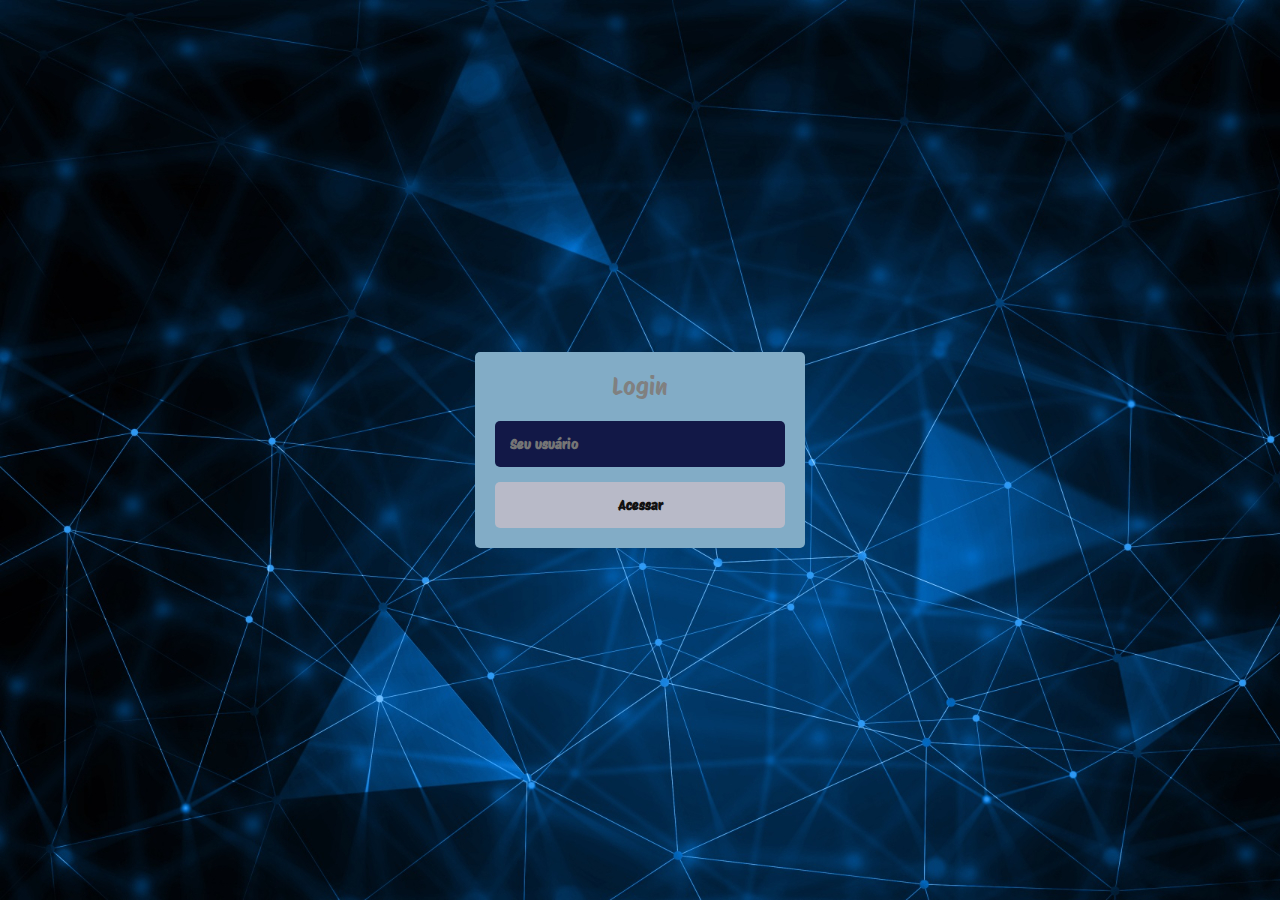
<file: frontend/index.html>
<!DOCTYPE html>
<html lang="pt-br">
<head>
    <meta charset="UTF-8">
    <meta name="viewport" content="width=device-width, initial-scale=1.0">
    <link rel="stylesheet" href="https://fonts.googleapis.com/css2?family=Material+Symbols+Outlined:opsz,wght,FILL,GRAD@24,400,0,0" />
    <link rel="stylesheet" href="./css/style.css">
    
    <title>Chatzin</title>
</head>
<body>
    <section class="conteiner">
        <section class="login">
            <h2>Login</h2>
            <form action="" class="login__form">
                <input type="text" id="" class="login__input" placeholder="Seu usuário" required>
                <button type="submit" class="login__button">Acessar</button>
            </form>
        </section>
    </section>

    <section class="chat">
        <section class="chat__messages">
            <!-- <div class="message--self">Hello! It´s my first way being create a chat site. I wish that you enjoy it!</div>

            <div class="message--other">
                <span class="messeger--sender">Anonymous friend</span>
                Oh! It´s cool! Keep studing and creating new code likes this!!!
            </div>
            <div class="message--self">Thanks for suporting me!</div> -->
            
        </section>

        <form action="" class="chat__form">
            <input type="text" id="" class="chat__input" placeholder="Digite uma mensagem" required>
            <button type="submit" class="chat__button"><span class="material-symbols-outlined">
                send
                </span></button>
        </form>
    </section>
    <script src=".js/script.js"></script>
</body>
</html>
</file>
<file: frontend/css/style.css>
@import url('https://fonts.googleapis.com/css2?family=Protest+Riot&family=Sixtyfour&display=swap');
*{
    margin: 0;
    padding: 0;
    box-sizing: border-box;
    font-family: "Protest Riot", sans-serif;
}

:root{
    font-size: 16px;
}

body{
    background: url("../images/grafic-background.jpg");
    color: gray;
}

.conteiner{
    width: 100%;
    height: 100dvh;
    display: flex;
    align-items: center;
    justify-content: center;
}

.login{
    width: 100%;
    max-width: 330px;
    background-color: rgb(130, 172, 198);
    border-radius: 5px;
    padding: 20px;
    
}
.login > h2{
    text-align: center;
    font-weight: 500;
    font-size: 1.5rem;
    margin-bottom: 20px;

}
.login__form{
    display: flex;
    flex-direction: column;
    gap: 15px;
}
.login__input{
    border: none;
    padding: 15px;
    font-size: 0.85rem;
    font-weight: 600;
    background-color: #121847;
    color: #f2f2f2;
    outline: none;
    border-radius: 5px;

}
.login__input:focus{
    outline: 2px solid #f2f2f2;
}
.login__button{
    border: none;
    padding: 15px;
    border-radius: 5px;
    font-size: 0.85rem;
    font-weight: 700;
    background-color: #b8bac8;
    cursor: pointer;
    color: #121212;
}
.login__button:hover{
    background-color: #fff;
}

.chat {
    width: 100%;
    height: 100%;
    display: none;
    flex-direction: column;
    justify-content: space-between;
}
.chat__messages{
    flex-grow: 1;
    padding: 30px 30px 90px;
    display: flex;
    flex-direction: column;
    justify-content: flex-end;
}
.chat__form{
    background-color: #1d1d2c;
    padding: 15px 20px;
    display: flex;
    align-items: center;
    gap: 10px;
    position: fixed;
    bottom: 0;
    left: 0;
    width: 100%;
}
.chat__input{
    border: none;
    padding: 15px;
    border-radius: 8px;
    flex-grow: 1;
    background-color: #0e0e12;
    outline: none;
    color: #f2f2f2;
    font-size: 1rem;

}
.chat__button{
    border: none;
    background: none;
    color: #f2f2f2;
    cursor: pointer;
}
.chat__button > span{
    font-size: 1.8rem;

}

.chat__messages > div{
    padding: 10px;
    width: 100%;
    max-width: 250px;
    font-size: 0.9rem;
    font-weight: 500;
    margin-bottom: 15px;
    line-height: 22px;
}

.message--self{
    
    background-color: #f2f2f2;
    color: #121212;
    border-radius: 25px 25px 0px 25px;
    align-self: flex-end;
}

.message--other{
    
    background-color: #36787a;
    color: #f2f2f2;
    border-radius: 0px 25px 25px 25px;
    align-self: flex-start;
}
.messeger--sender{
    display: block;
    margin-bottom: 15px;
    font-weight: 700;
    color: rgb(210, 153, 30);
}
</file>
